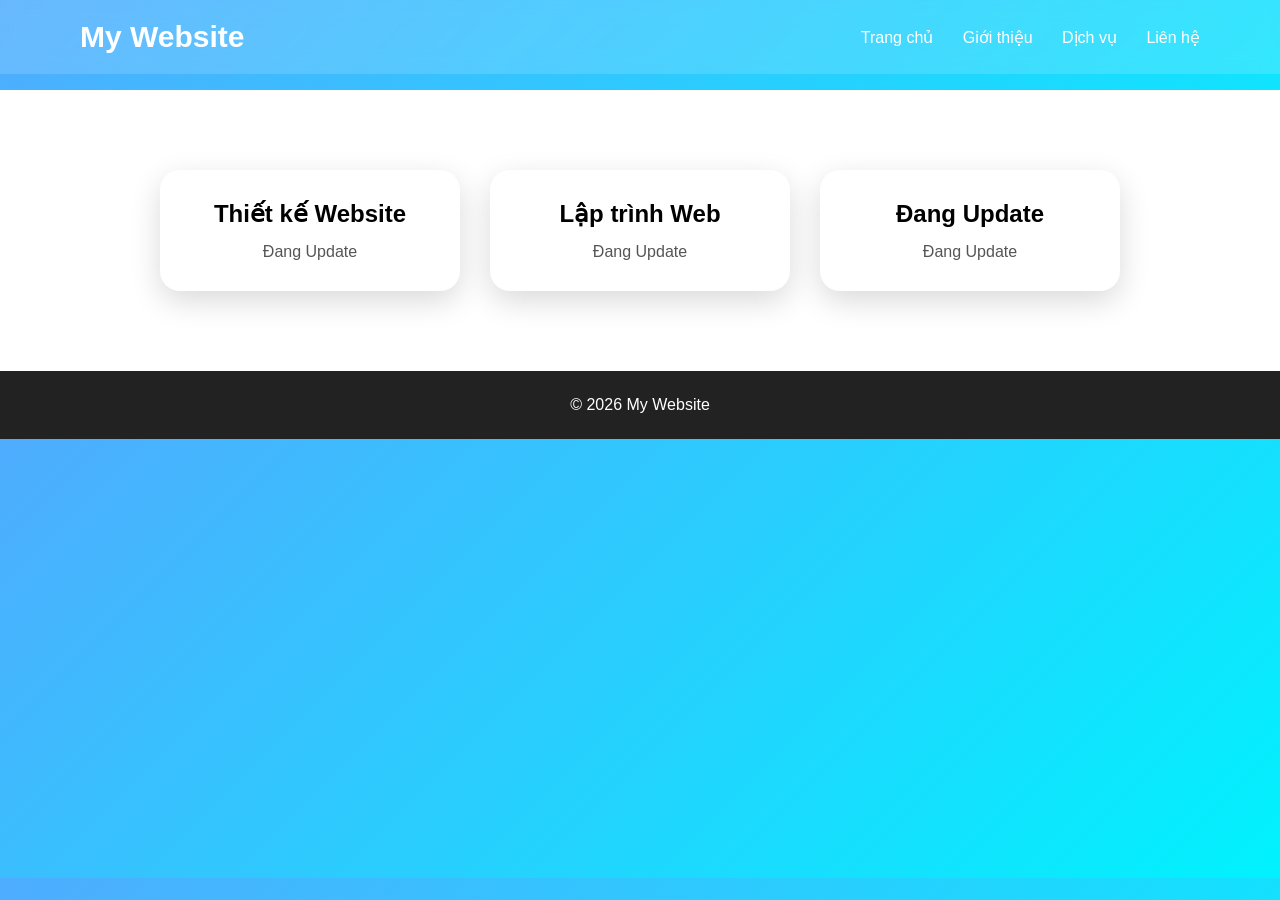
<file: dichvu.html>
<!DOCTYPE html>
<html lang="vi">
<head>
    <meta charset="UTF-8">
    <meta name="viewport" content="width=device-width, initial-scale=1.0">
    <title>Dịch vụ</title>
    <link rel="stylesheet" href="text.css">
</head>
<body>

<header>
    <div class="logo">My Website</div>
    <nav>
        <a href="index.html">Trang chủ</a>
        <a href="gioithieu.html">Giới thiệu</a>
        <a href="dichvu.html">Dịch vụ</a>
        <a href="lienhe.html">Liên hệ</a>
    </nav>
</header>

<section class="cards">

    <div class="card">
        <h2>Thiết kế Website</h2>
        <p>Đang Update</p>
    </div>

    <div class="card">
        <h2>Lập trình Web</h2>
        <p>Đang Update</p>
    </div>

    <div class="card">
        <h2>Đang Update</h2>
        <p>Đang Update</p>
    </div>

</section>

<footer>
    <p>&copy; 2026 My Website</p>
</footer>

</body>
</html>
</file>
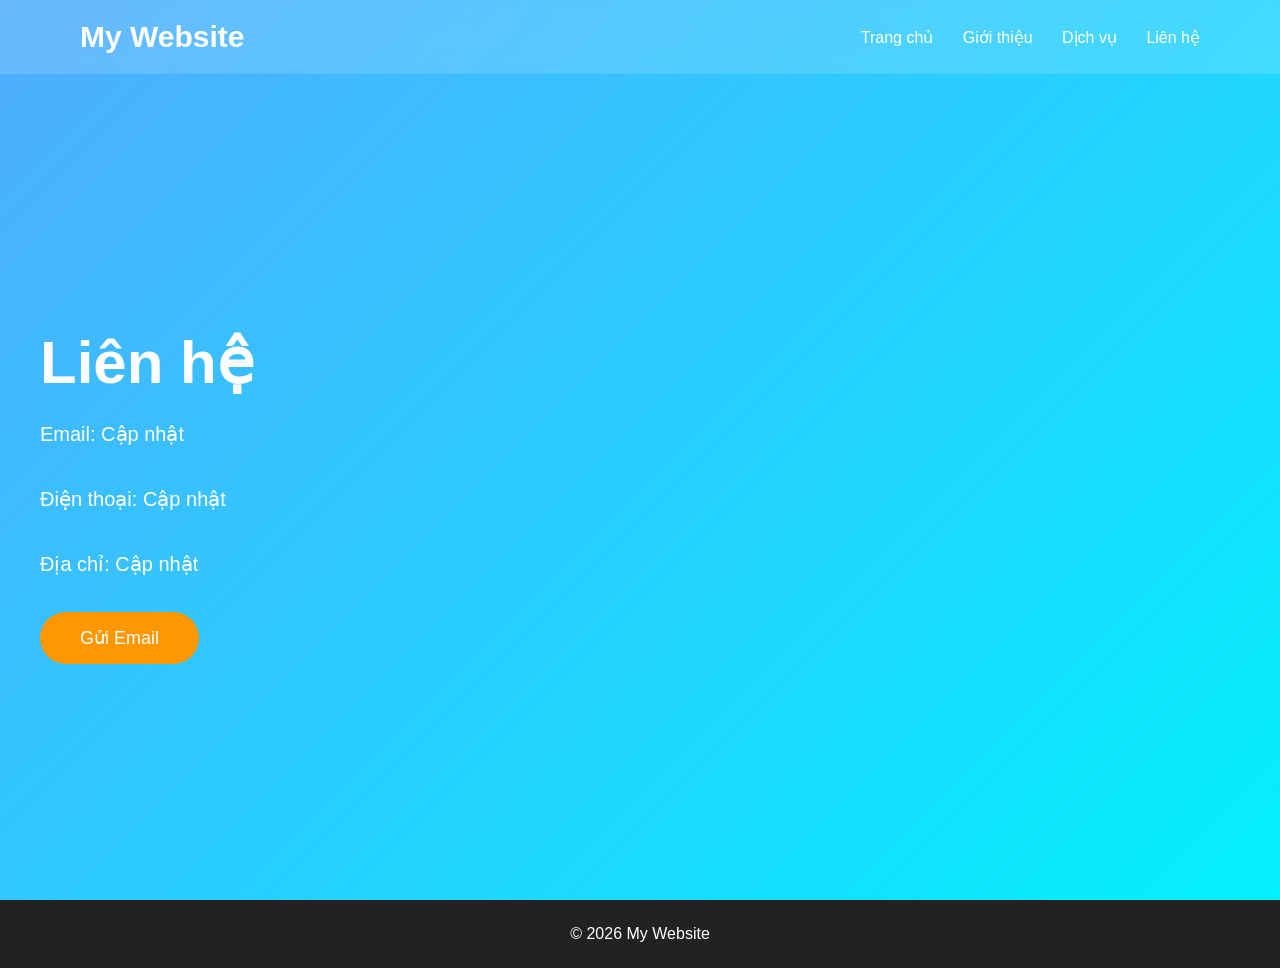
<file: lienhe.html>
<!DOCTYPE html>
<html lang="vi">
<head>
    <meta charset="UTF-8">
    <meta name="viewport" content="width=device-width, initial-scale=1.0">
    <title>Liên hệ</title>
    <link rel="stylesheet" href="text.css">
</head>
<body>

<header>
    <div class="logo">My Website</div>
    <nav>
        <a href="index.html">Trang chủ</a>
        <a href="gioithieu.html">Giới thiệu</a>
        <a href="dichvu.html">Dịch vụ</a>
        <a href="lienhe.html">Liên hệ</a>
    </nav>
</header>

<section class="hero">
    <div class="container">
        <div class="left">
            <h1>Liên hệ</h1>

            <p>Email: Cập nhật</p>
            <p>Điện thoại: Cập nhật</p>
            <p>Địa chỉ: Cập nhật</p>

            <a href="#" class="btn">Gửi Email</a>
        </div>
    </div>
</section>

<footer>
    <p>&copy; 2026 My Website</p>
</footer>

</body>
</html>
</file>
<file: text.css>
*{
margin:0;
padding:0;
box-sizing:border-box;
font-family:'Poppins',sans-serif;
}


body{

background:linear-gradient(135deg,#4facfe,#00f2fe);

padding-top:90px;

}


/* HEADER */

header{

position:fixed;

top:0;

left:0;

width:100%;

display:flex;

justify-content:space-between;

align-items:center;

padding:20px 80px;

background:rgba(255,255,255,.15);

backdrop-filter:blur(10px);

z-index:1000;

}


.logo{

font-size:30px;

font-weight:700;

color:white;

}


nav a{

color:white;

text-decoration:none;

margin-left:25px;

font-weight:500;

}


nav a:hover{

color:#ffff00;

}



/* HERO */


.hero{

min-height:90vh;

display:flex;

align-items:center;

justify-content:center;

padding:60px 20px;

}


.container{

max-width:1200px;

width:100%;

display:flex;

align-items:center;

justify-content:space-between;

gap:40px;

}


.left{

width:50%;

}


.left h1{

font-size:60px;

color:white;

margin-bottom:20px;

}


.left p{

font-size:20px;

line-height:35px;

color:white;

margin-bottom:30px;

}


.btn{

display:inline-block;

padding:15px 40px;

border-radius:50px;

background:#ff9800;

color:white;

text-decoration:none;

font-size:18px;

transition:.3s;

}


.btn:hover{

background:#ff5722;

transform:scale(1.05);

}



.right{

width:45%;

}


.right img{

width:100%;

border-radius:20px;

box-shadow:0 20px 50px rgba(0,0,0,.3);

}



img{

max-width:100%;

height:auto;

display:block;

}



/* CARD */


.cards{

background:white;

padding:80px 20px;

display:flex;

justify-content:center;

gap:30px;

flex-wrap:wrap;

}


.card{

width:300px;

padding:30px;

text-align:center;

border-radius:20px;

box-shadow:0 10px 30px rgba(0,0,0,.15);

transition:.3s;

}


.card:hover{

transform:translateY(-15px);

}


.card img{

width:90px;

margin:auto;

margin-bottom:20px;

}


.card h2{

margin-bottom:15px;

}


.card p{

color:#555;

}



/* FOOTER */


footer{

background:#222;

color:white;

text-align:center;

padding:25px;

}



/* MOBILE */


@media(max-width:900px){


header{

padding:20px;

flex-direction:column;

}


nav{

margin-top:15px;

}


nav a{

display:inline-block;

margin:5px;

}


.container{

flex-direction:column;

text-align:center;

}


.left,.right{

width:100%;

}


.left h1{

font-size:42px;

}


}
.about-banner{
    height:500px;
    background:url("images/banner.jpg") center/cover no-repeat;
    display:flex;
    justify-content:center;
    align-items:center;
    position:relative;
}

.about-banner::before{
    content:"";
    position:absolute;
    width:100%;
    height:100%;
    background:rgba(0,0,0,.45);
}

.overlay{
    position:relative;
    color:#fff;
    text-align:center;
}

.overlay h1{
    font-size:55px;
    margin-bottom:20px;
}

.overlay p{
    font-size:22px;
}

.about{
    display:flex;
    justify-content:center;
    align-items:center;
    gap:60px;
    padding:80px 10%;
    background:#fff;
}

.about-img img{
    width:500px;
    border-radius:20px;
    box-shadow:0 15px 40px rgba(0,0,0,.3);
}

.about-text{
    max-width:550px;
}

.about-text h2{
    font-size:40px;
    color:#2196f3;
    margin-bottom:20px;
}

.about-text p{
    font-size:18px;
    line-height:32px;
    margin-bottom:20px;
    color:#555;
}

.about-box{
    display:flex;
    justify-content:center;
    gap:30px;
    padding:70px 20px;
    background:linear-gradient(135deg,#4facfe,#00f2fe);
    flex-wrap:wrap;
}

.box{
    width:250px;
    background:#fff;
    padding:35px;
    text-align:center;
    border-radius:20px;
    transition:.4s;
    box-shadow:0 10px 25px rgba(0,0,0,.2);
}

.box:hover{
    transform:translateY(-15px);
}

.box h2{
    color:#2196f3;
    font-size:45px;
}

.box p{
    margin-top:10px;
    color:#666;
}

@media(max-width:900px){

.about{
    flex-direction:column;
}

.about-img img{
    width:100%;
}

.overlay h1{
    font-size:38px;
}

.overlay p{
    font-size:18px;
}

}
</file>
